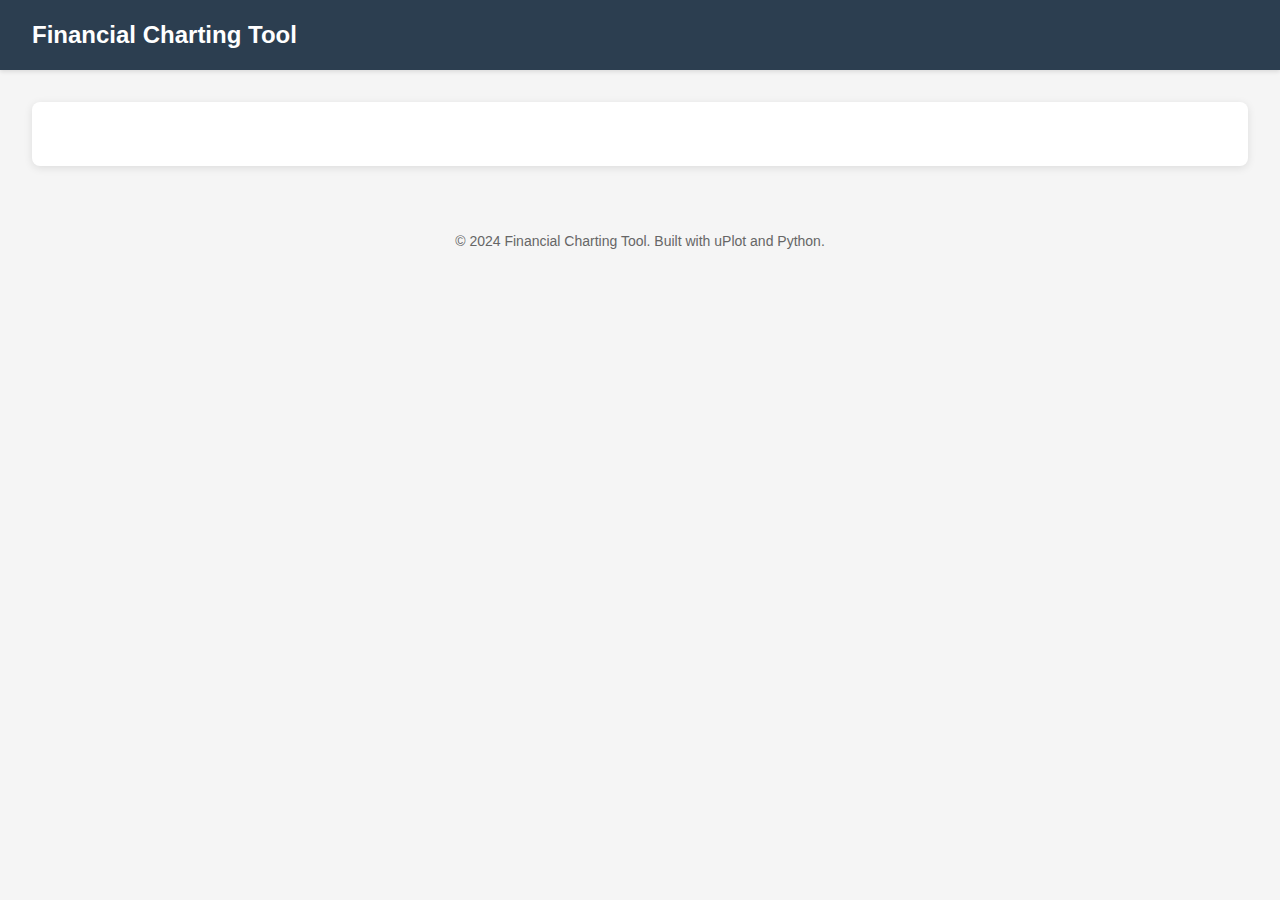
<file: src/frontend/index.html>
<!DOCTYPE html>
<html lang="en">
<head>
    <meta charset="UTF-8">
    <meta name="viewport" content="width=device-width, initial-scale=1.0">
    <title>Financial Charting Tool</title>
    
    <!-- CSS Reset -->
    <style>
        * {
            margin: 0;
            padding: 0;
            box-sizing: border-box;
        }
        
        body {
            font-family: -apple-system, BlinkMacSystemFont, 'Segoe UI', Roboto, Oxygen, Ubuntu, Cantarell, sans-serif;
            line-height: 1.6;
            color: #333;
            background-color: #f5f5f5;
        }
        
        header {
            background-color: #2c3e50;
            color: white;
            padding: 1rem 2rem;
            box-shadow: 0 2px 4px rgba(0,0,0,0.1);
        }
        
        header h1 {
            font-size: 1.5rem;
            font-weight: 600;
        }
        
        main {
            max-width: 1400px;
            margin: 2rem auto;
            padding: 0 2rem;
        }
        
        #chart-container {
            background: white;
            border-radius: 8px;
            padding: 2rem;
            box-shadow: 0 2px 8px rgba(0,0,0,0.1);
            margin-bottom: 2rem;
        }
        
        footer {
            text-align: center;
            padding: 2rem;
            color: #666;
            font-size: 0.875rem;
        }
    </style>
</head>
<body>
    <header>
        <h1>Financial Charting Tool</h1>
    </header>
    
    <main>
        <section id="chart-container">
            <!-- uPlot chart will be rendered here -->
        </section>
    </main>
    
    <footer>
        <p>&copy; 2024 Financial Charting Tool. Built with uPlot and Python.</p>
    </footer>
</body>
</html>
</file>
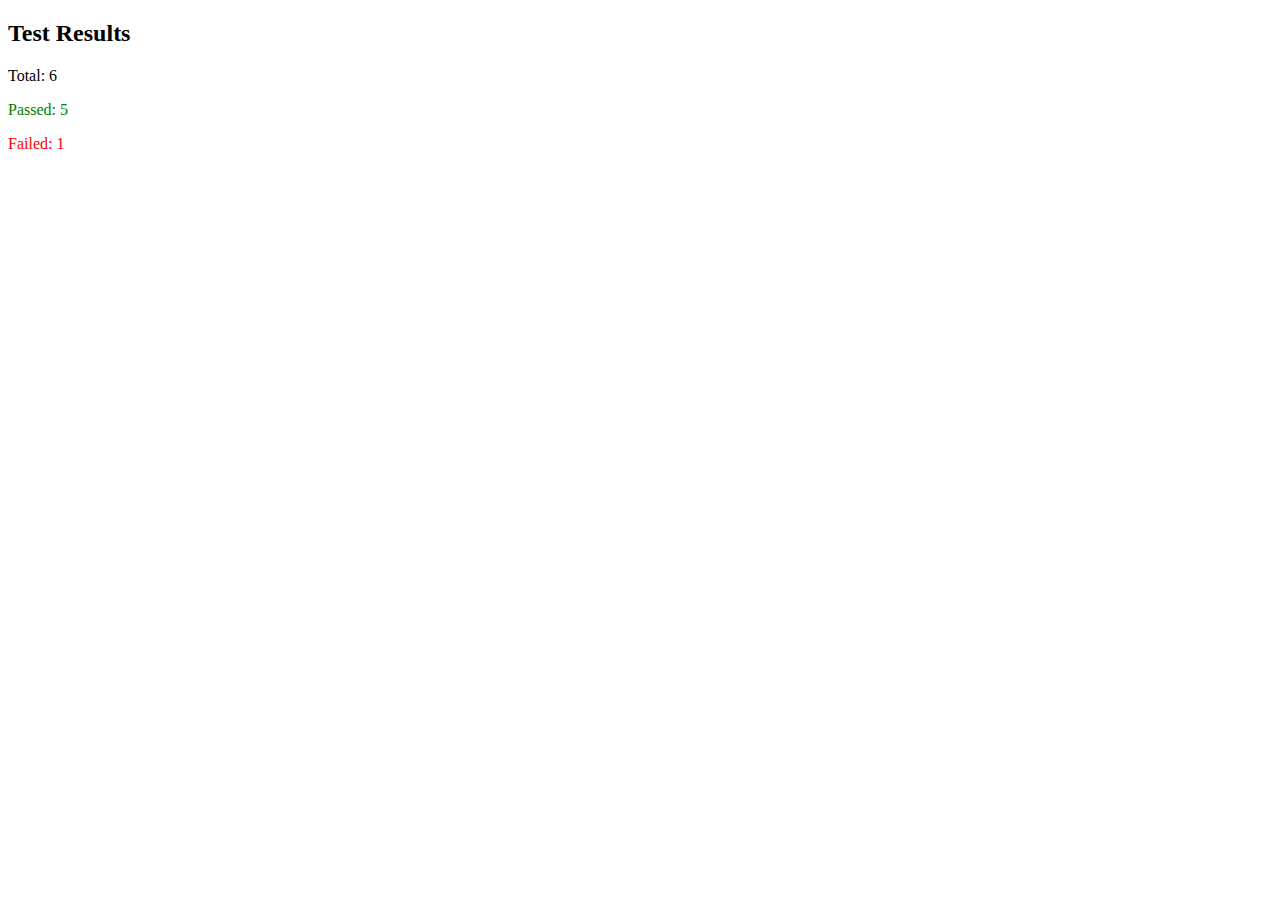
<file: tests/test_multi_chart.html>
<!DOCTYPE html>
<html lang="en">
<head>
    <meta charset="UTF-8">
    <title>MultiChartManager Tests</title>
</head>
<body>
    <div id="test-container"></div>
    <div id="test-results"></div>

    <script type="module">
        import { MultiChartManager } from '../src/frontend/multi-chart.js';

        // Test Suite
        const tests = [];
        let passed = 0;
        let failed = 0;

        function test(description, fn) {
            tests.push({ description, fn });
        }

        function assertEqual(actual, expected, message = '') {
            if (actual !== expected) {
                throw new Error(`${message}\nExpected: ${expected}\nActual: ${actual}`);
            }
        }

        function assertTrue(value, message = '') {
            if (!value) {
                throw new Error(`${message}\nExpected truthy value, got: ${value}`);
            }
        }

        function assertFalse(value, message = '') {
            if (value) {
                throw new Error(`${message}\nExpected falsy value, got: ${value}`);
            }
        }

        function assertNotNull(value, message = '') {
            if (value === null || value === undefined) {
                throw new Error(`${message}\nExpected non-null value, got: ${value}`);
            }
        }

        function assertThrows(fn, message = '') {
            try {
                fn();
                throw new Error(`${message}\nExpected function to throw an error`);
            } catch (e) {
                // Expected behavior
            }
        }

        // === Test 20.1: Constructor and Property Initialization ===
        
        test('MultiChartManager constructor accepts container and config', () => {
            const container = document.getElementById('test-container');
            const config = { mainChart: {}, subplots: [] };
            
            const manager = new MultiChartManager(container, config);
            
            assertNotNull(manager);
            assertEqual(manager.container, container);
            assertEqual(manager.config, config);
        });

        test('MultiChartManager initializes properties correctly', () => {
            const container = document.getElementById('test-container');
            const manager = new MultiChartManager(container, {});
            
            assertEqual(manager.mainChart, null);
            assertTrue(Array.isArray(manager.subplots));
            assertEqual(manager.subplots.length, 0);
            assertTrue(Array.isArray(manager.syncedCharts));
            assertEqual(manager.syncedCharts.length, 0);
        });

        test('MultiChartManager validates container element', () => {
            assertThrows(() => {
                new MultiChartManager(null, {});
            }, 'Should throw error for null container');
        });

        test('MultiChartManager validates config object', () => {
            const container = document.getElementById('test-container');
            
            assertThrows(() => {
                new MultiChartManager(container, null);
            }, 'Should throw error for null config');
        });

        test('MultiChartManager merges with default config', () => {
            const container = document.getElementById('test-container');
            const customConfig = { mainChart: { height: 500 } };
            
            const manager = new MultiChartManager(container, customConfig);
            
            assertNotNull(manager.config);
            assertEqual(manager.config.mainChart.height, 500);
        });

        test('MultiChartManager has expected methods', () => {
            const container = document.getElementById('test-container');
            const manager = new MultiChartManager(container, {});
            
            assertTrue(typeof manager.initialize === 'function');
            assertTrue(typeof manager.createContainers === 'function');
            assertTrue(typeof manager.setupSynchronization === 'function');
        });

        // Run all tests
        async function runTests() {
            const resultsDiv = document.getElementById('test-results');
            resultsDiv.innerHTML = '<h2>Running tests...</h2>';
            
            for (const { description, fn } of tests) {
                try {
                    await fn();
                    passed++;
                    console.log(`✓ ${description}`);
                } catch (error) {
                    failed++;
                    console.error(`✗ ${description}`);
                    console.error(error);
                }
            }
            
            resultsDiv.innerHTML = `
                <h2>Test Results</h2>
                <p>Total: ${tests.length}</p>
                <p style="color: green;">Passed: ${passed}</p>
                <p style="color: red;">Failed: ${failed}</p>
            `;
            
            if (failed === 0) {
                console.log(`✅ All ${passed} tests passed!`);
            } else {
                console.log(`❌ ${failed} test(s) failed`);
            }
        }

        runTests();
    </script>
</body>
</html>
</file>
